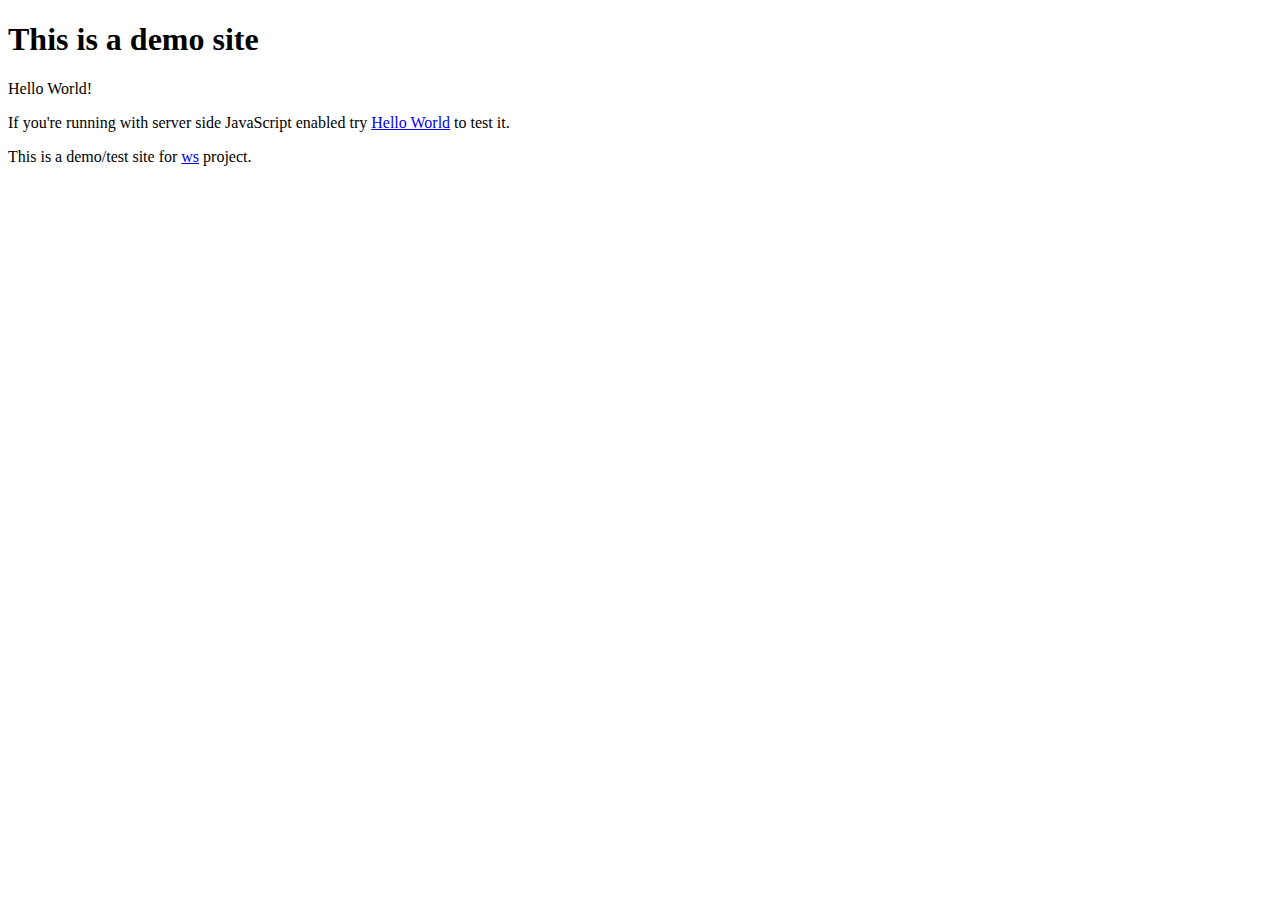
<file: htdocs/index.html>
<!DOCTYPE html>
<html>
<head>
    <title>Demo site</title>
</head>
<body>
    <header><h1>This is a demo site</h1></header>
    <section>
    <p>
    Hello World!
    </p>
    <p>
    If you're running with server side JavaScript enabled try <a href="/helloworld">Hello World</a> to test it.
    </p>
    </section>
    <footer>This is a demo/test site for <a href="https://github.com/rsdoiel/ws">ws</a> project.
    </footer>
</body>
</html>
</file>
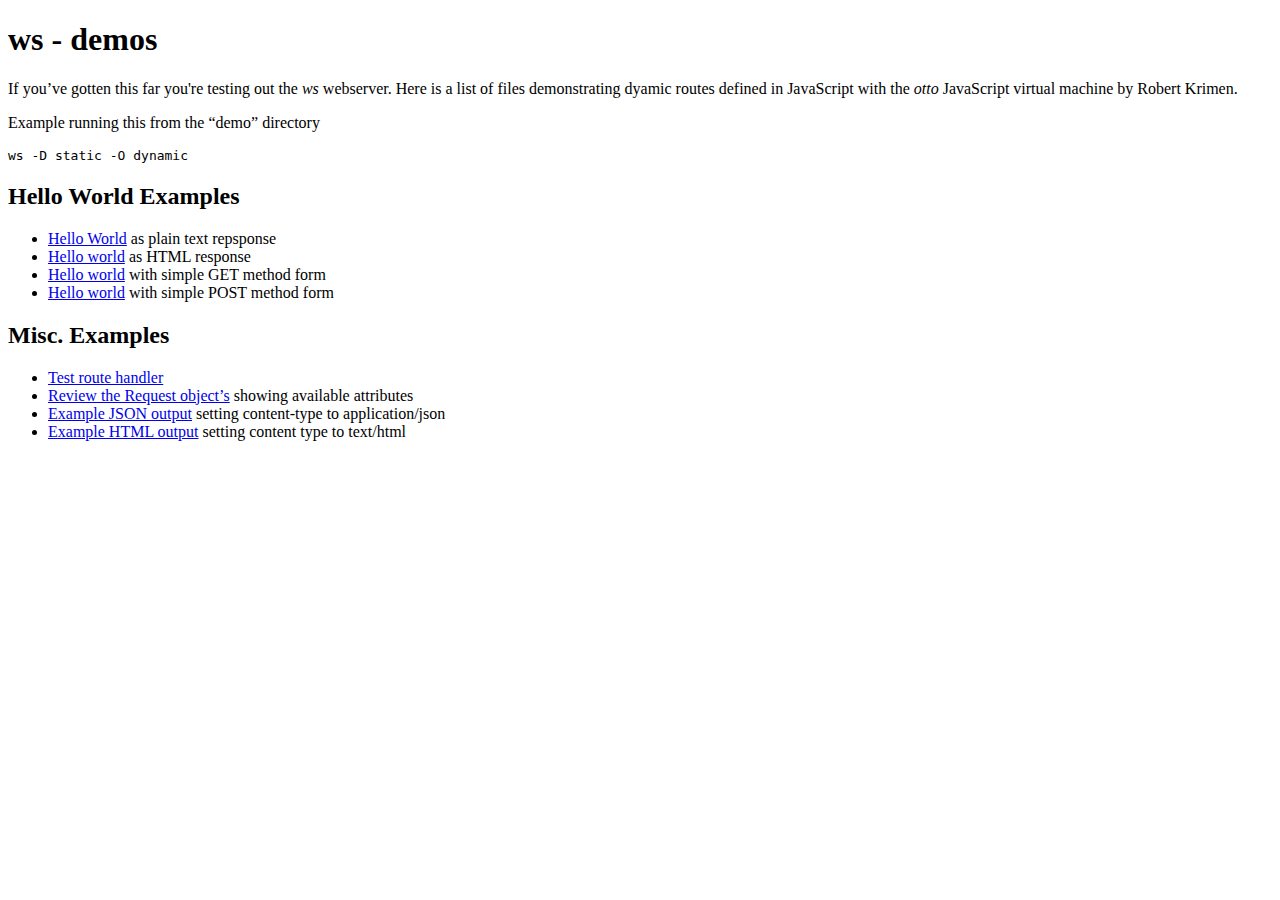
<file: demo/static/index.html>
<!DOCTYPE html>
<html>
    <head>
        <title>ws - demos</title>
    </head>
    <body>
        <h1>ws - demos</h1>
        <p>If you&rsquo;ve gotten this far you're testing out the <em>ws</em> webserver. Here is a list of files demonstrating dyamic routes defined in JavaScript with the <em>otto</em> JavaScript virtual machine by Robert Krimen.</p>
        <p>Example running this from the &ldquo;demo&rdquo; directory</p>
        <pre>ws -D static -O dynamic</pre>
        <h2>Hello World Examples</h2>
        <ul>
            <li><a href="/helloworld-1">Hello World</a> as plain text repsponse</li>
            <li><a href="/helloworld-2">Hello world</a> as HTML response</li>
            <li><a href="/helloworld-3">Hello world</a> with simple GET method form</li>
            <li><a href="/helloworld-4">Hello world</a> with simple POST method form</li>
            <!-- <li><a href="/hello-with-put.html">Hello world</a> implemented using a PUT method form. Here&rsquo;s the response when requested without the <a href="/helloworld-5">PUT</a></li>-->
        </ul>

        <h2>Misc. Examples</h2>
        <ul>
            <li><a href="/test">Test route handler</a></li>
            <li><a href="/view-request">Review the Request object&rsquo;s</a> showing available attributes</li>
            <li><a href="/json">Example JSON output</a> setting content-type to application/json</li>
            <li><a href="/html">Example HTML output</a> setting content type to text/html</li>
        </ul>
    </body>
</html>
</file>
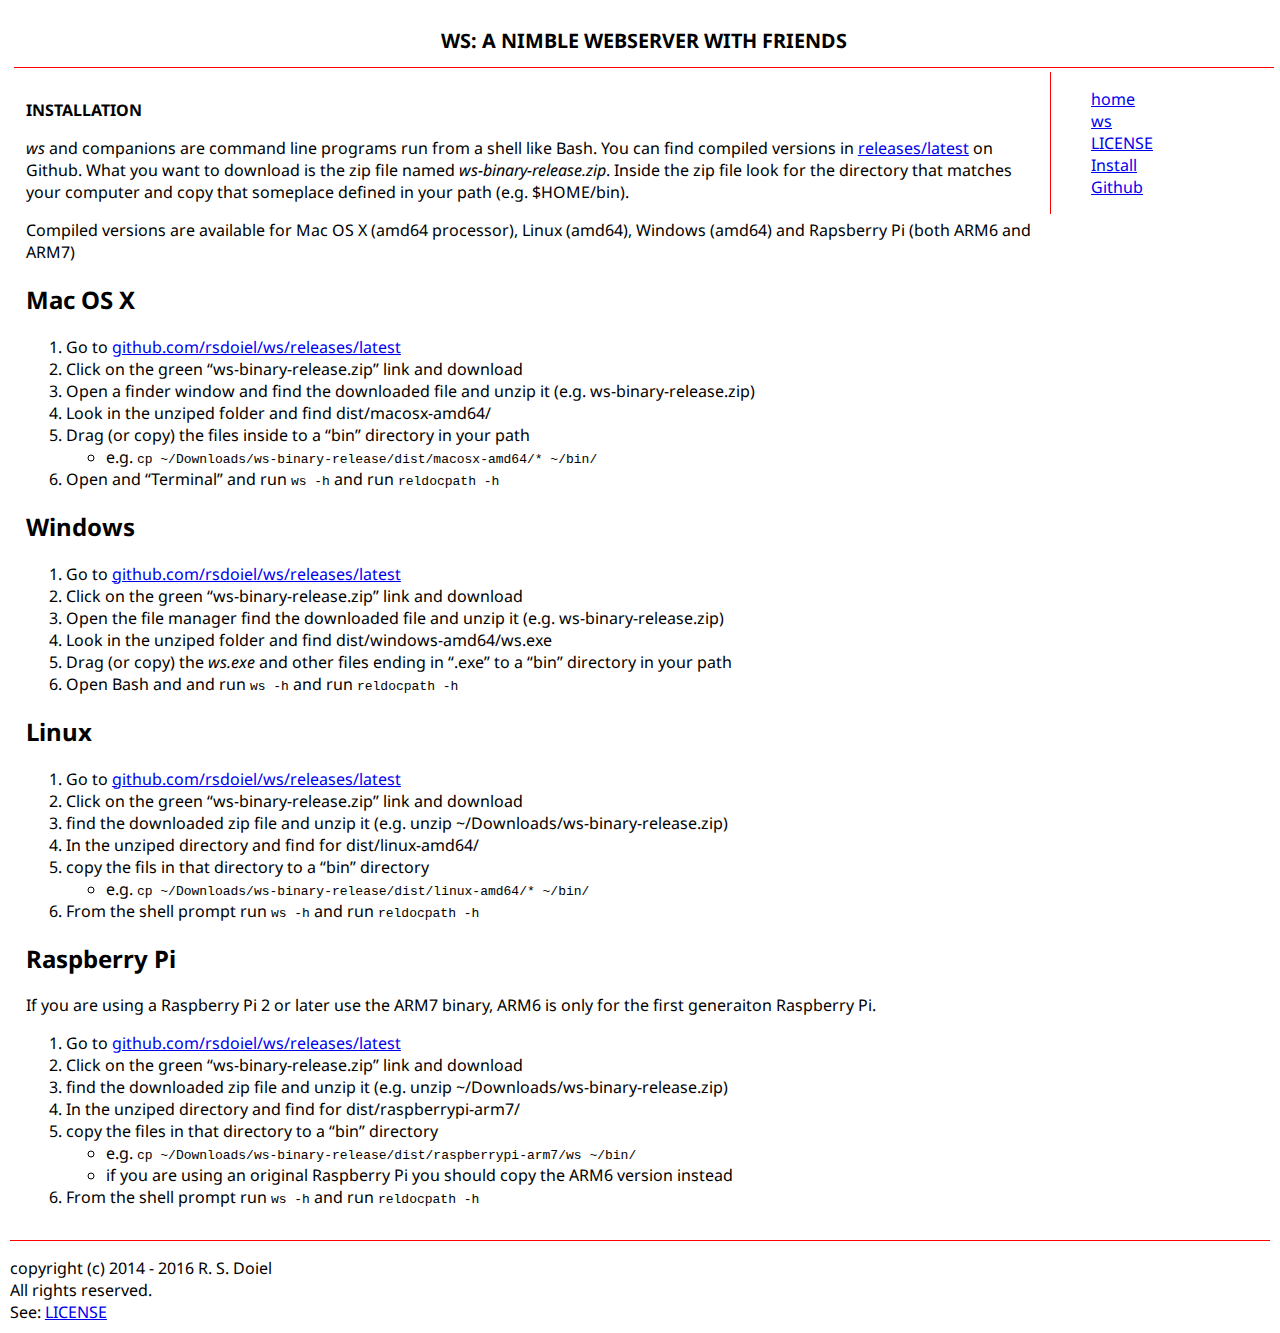
<file: install.html>
<!DOCTYPE html>
<html>
<head>
    <title>ws: a nimble webserver with friends</title>
    <link href="css/site.css" rel="stylesheet" />
<head>
<body>
    <header>
        <h1>ws: a nimble webserver with friends</h1>
    </header>
    <section><h1>Installation</h1>

<p><em>ws</em> and companions are command line programs run from a shell like Bash. You can find compiled
versions in <a href="https://github.com/rsdoiel/ws/releases/latest">releases/latest</a>
on Github. What you want to download is the zip file named <em>ws-binary-release.zip</em>. Inside
the zip file look for the directory that matches your computer and copy that someplace
defined in your path (e.g. $HOME/bin).</p>

<p>Compiled versions are available for Mac OS X (amd64 processor), Linux (amd64), Windows
(amd64) and Rapsberry Pi (both ARM6 and ARM7)</p>

<h2>Mac OS X</h2>

<ol>
<li>Go to <a href="https://github.com/rsdoiel/ws/releases/latest">github.com/rsdoiel/ws/releases/latest</a></li>
<li>Click on the green &ldquo;ws-binary-release.zip&rdquo; link and download</li>
<li>Open a finder window and find the downloaded file and unzip it (e.g. ws-binary-release.zip)</li>
<li>Look in the unziped folder and find dist/macosx-amd64/</li>
<li>Drag (or copy) the files inside to a &ldquo;bin&rdquo; directory in your path

<ul>
<li>e.g. <code>cp ~/Downloads/ws-binary-release/dist/macosx-amd64/* ~/bin/</code></li>
</ul></li>
<li>Open and &ldquo;Terminal&rdquo; and run <code>ws -h</code> and run <code>reldocpath -h</code></li>
</ol>

<h2>Windows</h2>

<ol>
<li>Go to <a href="https://github.com/rsdoiel/ws/releases/latest">github.com/rsdoiel/ws/releases/latest</a></li>
<li>Click on the green &ldquo;ws-binary-release.zip&rdquo; link and download</li>
<li>Open the file manager find the downloaded file and unzip it (e.g. ws-binary-release.zip)</li>
<li>Look in the unziped folder and find dist/windows-amd64/ws.exe</li>
<li>Drag (or copy) the <em>ws.exe</em> and other files ending in &ldquo;.exe&rdquo; to a &ldquo;bin&rdquo; directory in your path</li>
<li>Open Bash and and run <code>ws -h</code> and run <code>reldocpath -h</code></li>
</ol>

<h2>Linux</h2>

<ol>
<li>Go to <a href="https://github.com/rsdoiel/ws/releases/latest">github.com/rsdoiel/ws/releases/latest</a></li>
<li>Click on the green &ldquo;ws-binary-release.zip&rdquo; link and download</li>
<li>find the downloaded zip file and unzip it (e.g. unzip ~/Downloads/ws-binary-release.zip)</li>
<li>In the unziped directory and find for dist/linux-amd64/</li>
<li>copy the fils in that directory to a &ldquo;bin&rdquo; directory

<ul>
<li>e.g. <code>cp ~/Downloads/ws-binary-release/dist/linux-amd64/* ~/bin/</code></li>
</ul></li>
<li>From the shell prompt run <code>ws -h</code> and run <code>reldocpath -h</code></li>
</ol>

<h2>Raspberry Pi</h2>

<p>If you are using a Raspberry Pi 2 or later use the ARM7 binary, ARM6 is only for the first generaiton Raspberry Pi.</p>

<ol>
<li>Go to <a href="https://github.com/rsdoiel/ws/releases/latest">github.com/rsdoiel/ws/releases/latest</a></li>
<li>Click on the green &ldquo;ws-binary-release.zip&rdquo; link and download</li>
<li>find the downloaded zip file and unzip it (e.g. unzip ~/Downloads/ws-binary-release.zip)</li>
<li>In the unziped directory and find for dist/raspberrypi-arm7/</li>
<li>copy the files in that directory to a &ldquo;bin&rdquo; directory

<ul>
<li>e.g. <code>cp ~/Downloads/ws-binary-release/dist/raspberrypi-arm7/ws ~/bin/</code></li>
<li>if you are using an original Raspberry Pi you should copy the ARM6 version instead</li>
</ul></li>
<li>From the shell prompt run <code>ws -h</code> and run <code>reldocpath -h</code></li>
</ol>
</section>
    <nav><ul>
<li><a href="/">home</a></li>
<li><a href="./">ws</a></li>
<li><a href="license.html">LICENSE</a></li>
<li><a href="install.html">Install</a></li>
<li><a href="https://github.com/rsdoiel/ws">Github</a></li>
</ul>
</nav>
    <footer>
    copyright (c) 2014 - 2016 R. S. Doiel<br />
    All rights reserved.<br />
    See: <a href="license.html">LICENSE</a>
    </footer>
</body>
</html>
</file>
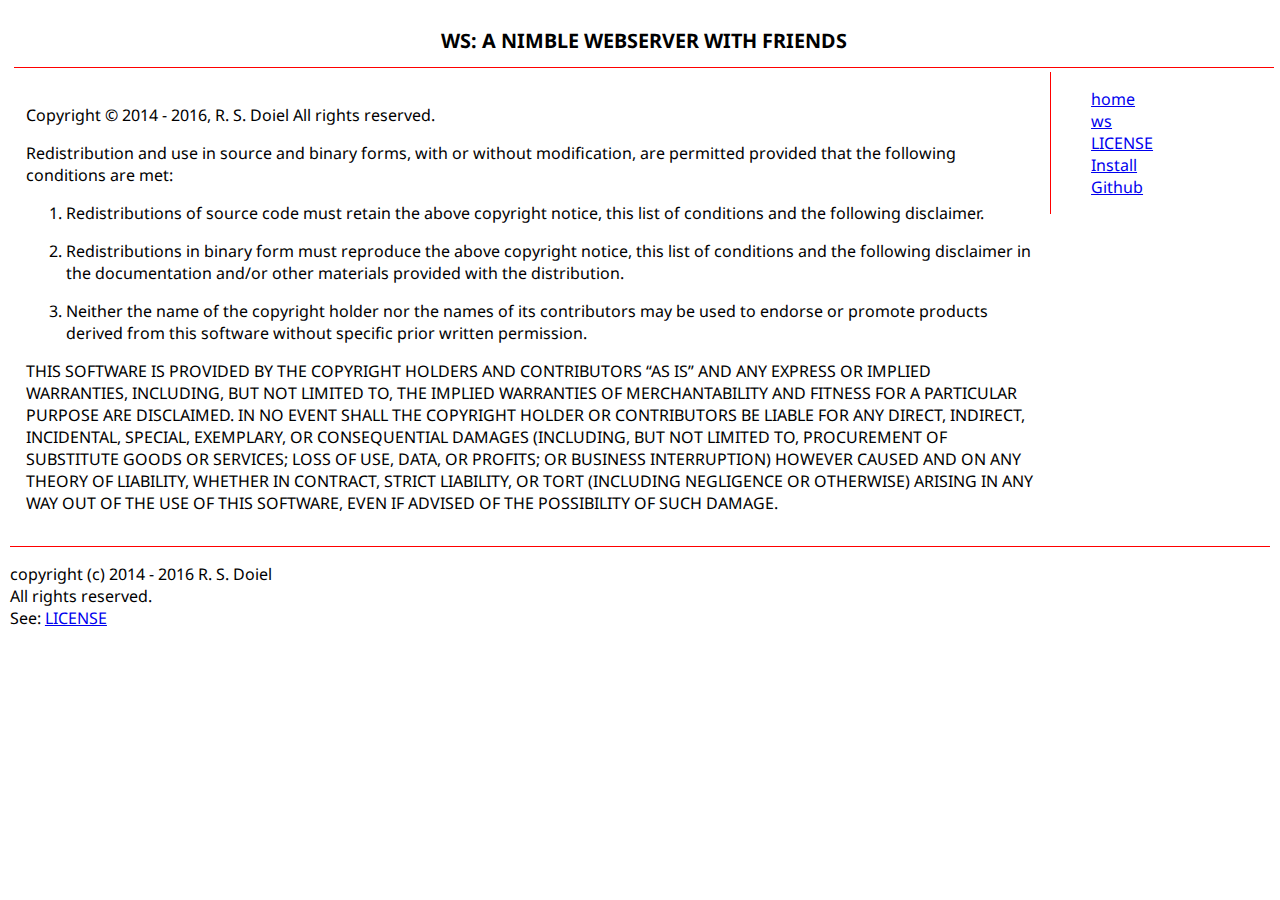
<file: license.html>
<!DOCTYPE html>
<html>
<head>
    <title>ws: a nimble webserver with friends</title>
    <link href="css/site.css" rel="stylesheet" />
<head>
<body>
    <header>
        <h1>ws: a nimble webserver with friends</h1>
    </header>
    <section><p>Copyright &copy; 2014 - 2016, R. S. Doiel
All rights reserved.</p>

<p>Redistribution and use in source and binary forms, with or without modification, are permitted provided that the following conditions are met:</p>

<ol>
<li><p>Redistributions of source code must retain the above copyright notice, this list of conditions and the following disclaimer.</p></li>

<li><p>Redistributions in binary form must reproduce the above copyright notice, this list of conditions and the following disclaimer in the documentation and/or other materials provided with the distribution.</p></li>

<li><p>Neither the name of the copyright holder nor the names of its contributors may be used to endorse or promote products derived from this software without specific prior written permission.</p></li>
</ol>

<p>THIS SOFTWARE IS PROVIDED BY THE COPYRIGHT HOLDERS AND CONTRIBUTORS &ldquo;AS IS&rdquo; AND ANY EXPRESS OR IMPLIED WARRANTIES, INCLUDING, BUT NOT LIMITED TO, THE IMPLIED WARRANTIES OF MERCHANTABILITY AND FITNESS FOR A PARTICULAR PURPOSE ARE DISCLAIMED. IN NO EVENT SHALL THE COPYRIGHT HOLDER OR CONTRIBUTORS BE LIABLE FOR ANY DIRECT, INDIRECT, INCIDENTAL, SPECIAL, EXEMPLARY, OR CONSEQUENTIAL DAMAGES (INCLUDING, BUT NOT LIMITED TO, PROCUREMENT OF SUBSTITUTE GOODS OR SERVICES; LOSS OF USE, DATA, OR PROFITS; OR BUSINESS INTERRUPTION) HOWEVER CAUSED AND ON ANY THEORY OF LIABILITY, WHETHER IN CONTRACT, STRICT LIABILITY, OR TORT (INCLUDING NEGLIGENCE OR OTHERWISE) ARISING IN ANY WAY OUT OF THE USE OF THIS SOFTWARE, EVEN IF ADVISED OF THE POSSIBILITY OF SUCH DAMAGE.</p>
</section>
    <nav><ul>
<li><a href="/">home</a></li>
<li><a href="./">ws</a></li>
<li><a href="license.html">LICENSE</a></li>
<li><a href="install.html">Install</a></li>
<li><a href="https://github.com/rsdoiel/ws">Github</a></li>
</ul>
</nav>
    <footer>
    copyright (c) 2014 - 2016 R. S. Doiel<br />
    All rights reserved.<br />
    See: <a href="license.html">LICENSE</a>
    </footer>
</body>
</html>
</file>
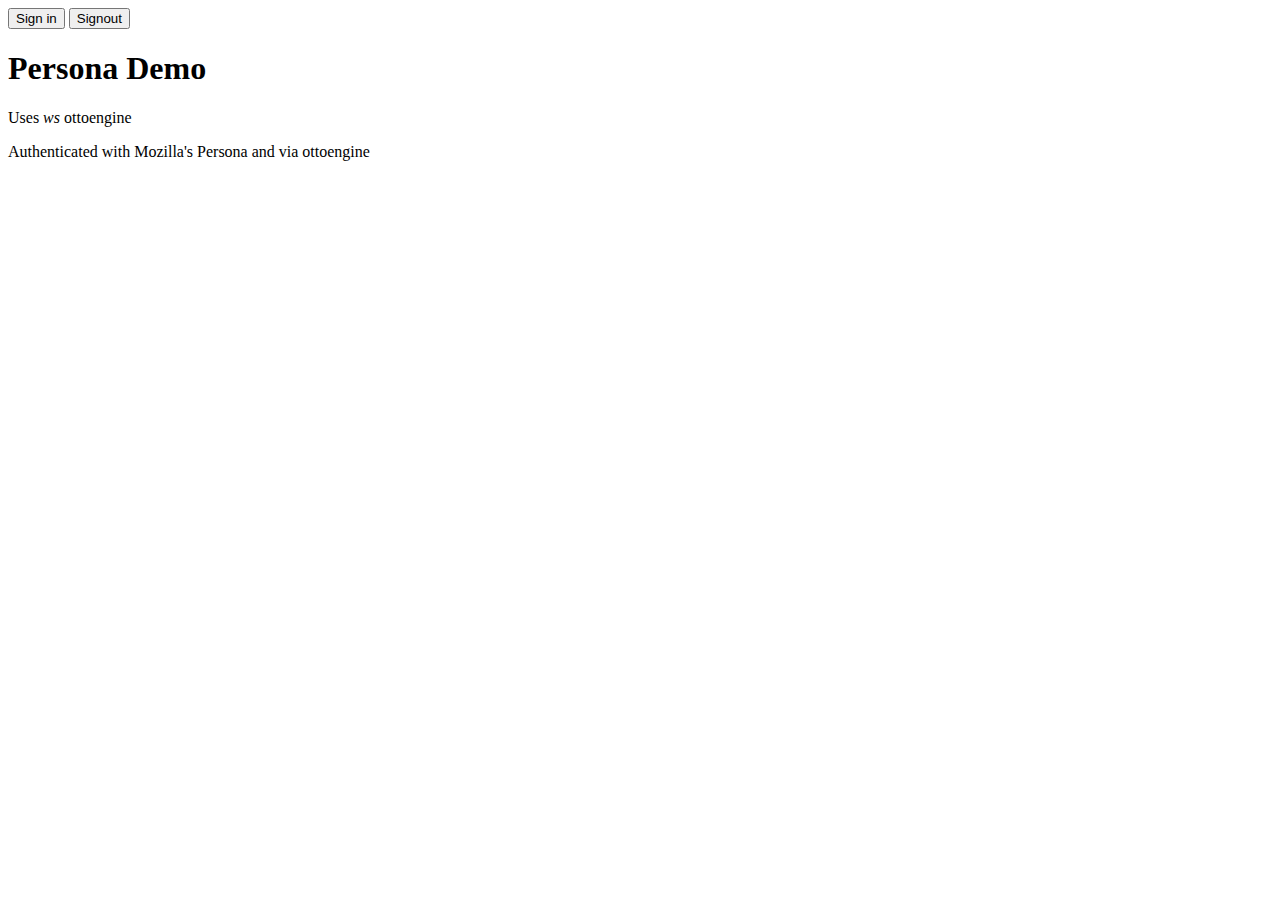
<file: demo/static/persona-demo.html>
<!DOCTYPE html>
    <html>
    <head>
        <title>Persona demo using the ottoengine</title>
        <meta http-equiv="X-UA-Compatible" content="IE=Edge">
        <script src="https://login.persona.org/include.js"></script>
    </head>
    <body>
    <header><button id="signin">Sign in</button> <button id="signout">Signout</button></header>
        <h1>Persona Demo</h1>
        <caption>Uses <em>ws</em> ottoengine</caption>
        <p>Authenticated with Mozilla's Persona and via ottoengine</p>

<script>
(function (){
    "use strict";
    var signinLink = document.getElementById('signin'),
        signoutLink = document.getElementById('signout');

    if (signinLink) {
        signinLink.onclick = function() { navigator.id.request(); };
    }
    if (signoutLink) {
        signoutLink.onclick = function() { navigator.id.logout(); };
    }

    function simpleXhrSentinel(xhr) {
        return function() {
            if (xhr.readyState == 4) {
                if (xhr.status == 200){
                    // reload page to reflect new login state
                    window.location.reload();
                } else {
                    navigator.id.logout();
                    alert("XMLHttpRequest error: " + xhr.status); 
                } 
            } 
        } 
    }

    function verifyAssertion(assertion) {
        // Your backend must return HTTP status code 200 to indicate successful
        // verification of user's email address and it must arrange for the binding
        // of currentUser to said address when the page is reloaded
        var xhr = new XMLHttpRequest();

        xhr.open("POST", "/persona", true);
        // see http://www.openjs.com/articles/ajax_xmlhttp_using_post.php
        var param = "assertion="+assertion;
        xhr.setRequestHeader("Content-type", "application/x-www-form-urlencoded");
       xhr.setRequestHeader("Content-length", param.length);
       xhr.setRequestHeader("Connection", "close");
       xhr.send(param); // for verification by your backend
       xhr.onreadystatechange = simpleXhrSentinel(xhr); 
    }

    function signoutUser() {
        // Your backend must return HTTP status code 200 to indicate successful
        // sign out (usually the resetting of one or more session variables) and
        // it must arrange for the binding of currentUser to 'null' when the page
        // is reloaded
        var xhr = new XMLHttpRequest();
        xhr.open("GET", "/xhr/sign-out", true);
        xhr.send(null);
        xhr.onreadystatechange = simpleXhrSentinel(xhr); 
    }
    // Go!
    navigator.id.watch({
        loggedInUser: currentUser,
        onlogin: verifyAssertion,
        onlogout: signoutUser 
    });
}());
</script>
    </body>
</html>
</file>
<file: css/site.css>
@import 'https://fonts.googleapis.com/css?family=Noto+Sans:400,700,400italic';
body {
    font-size: calc(1em+1vw);
    font-family: 'Noto Sans', sans-serif;
    padding: 0.24em;
    padding: 0.12em;
    color: black;
    background-color: white;
}

header {
    display: block;
    margin: 0.25em;
    border-bottom: 1px solid red;
    text-align: center;
    min-width: 100%;
}

header > h1 {
    display: inline-block;
    font-size: 1.24em;
    text-transform: uppercase;
}

section {
    position: relative;
    margin: 1em;
    display: inline-block;
    max-width: 80%;
}

section > h1 {
    font-size: 1em;
    text-transform: uppercase;
}

nav {
    position: absolute;
    display: inline-block;
    border-left: 1px solid red;
    text-align: top;
}

nav ul {
    list-style-type: none;
}

footer {
    padding-top: 1em;
    border-top: 1px solid red;
    min-width: 100%;
}
</file>
